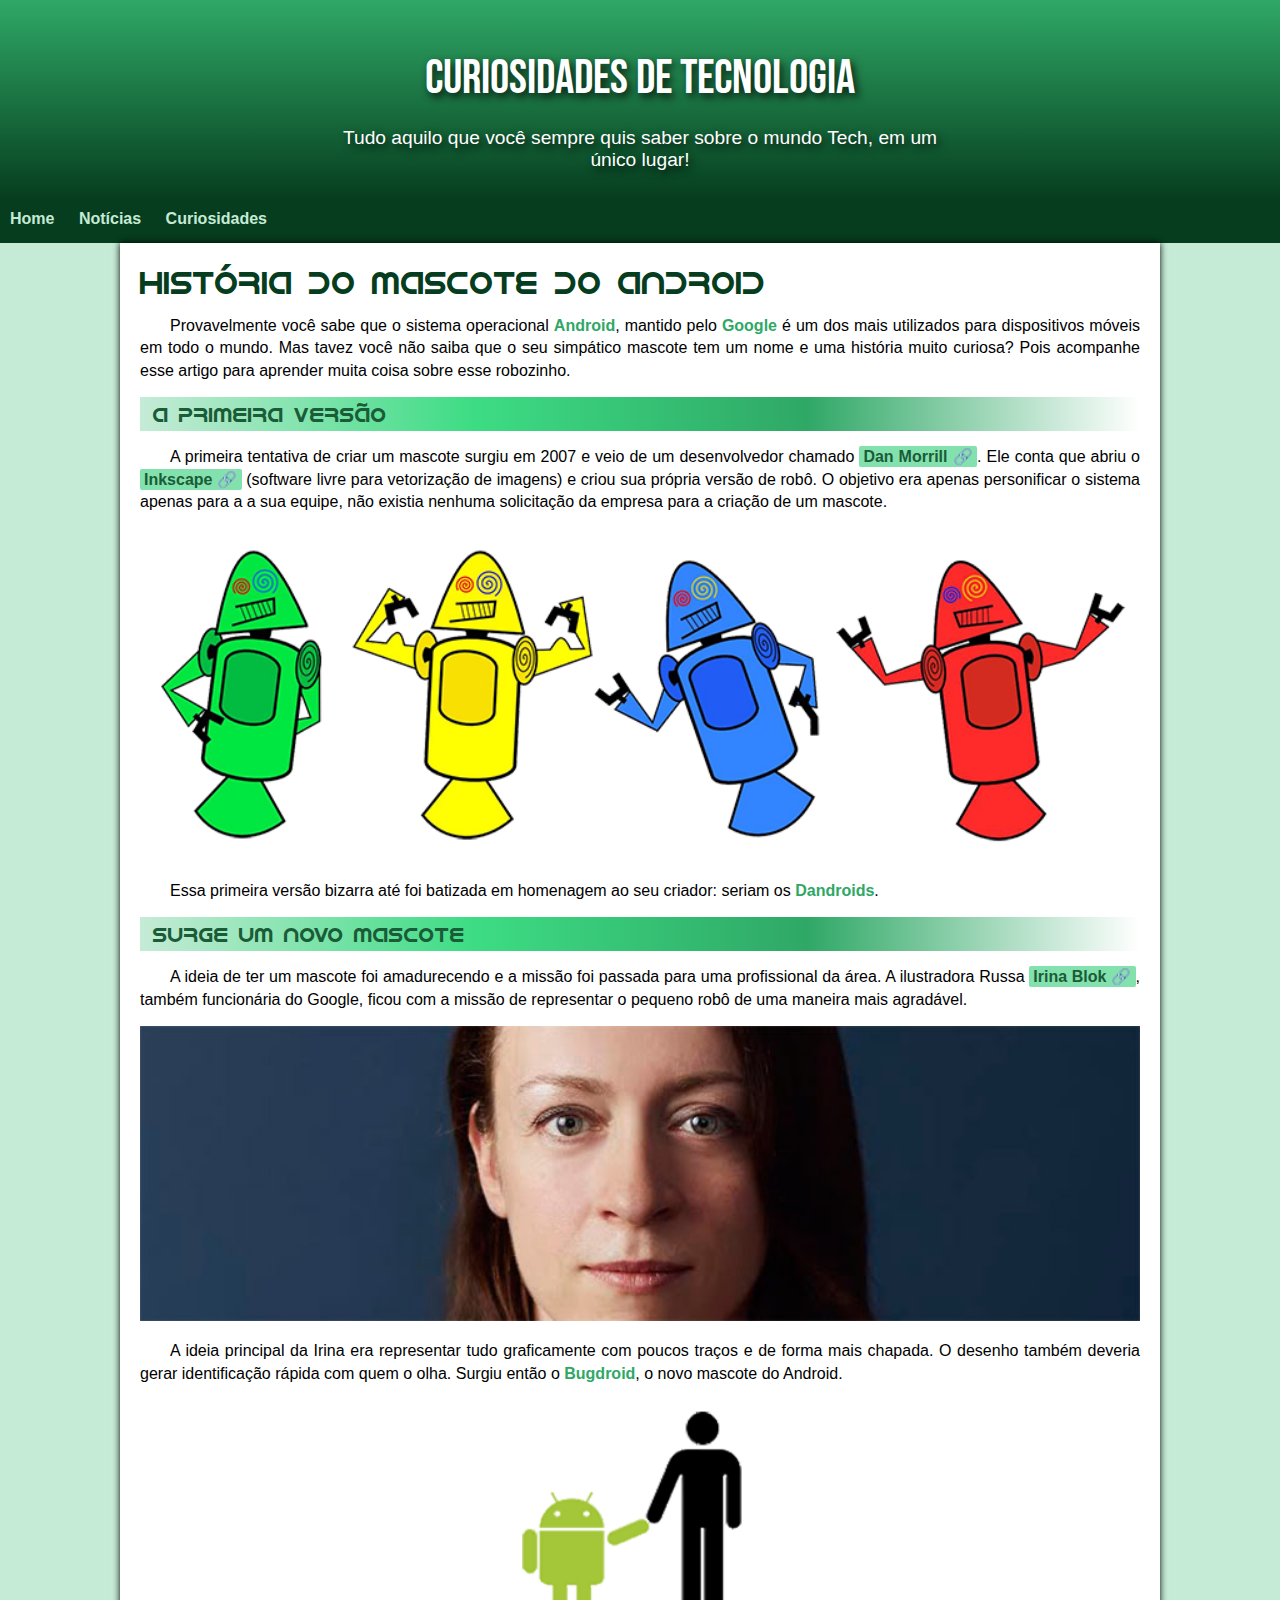
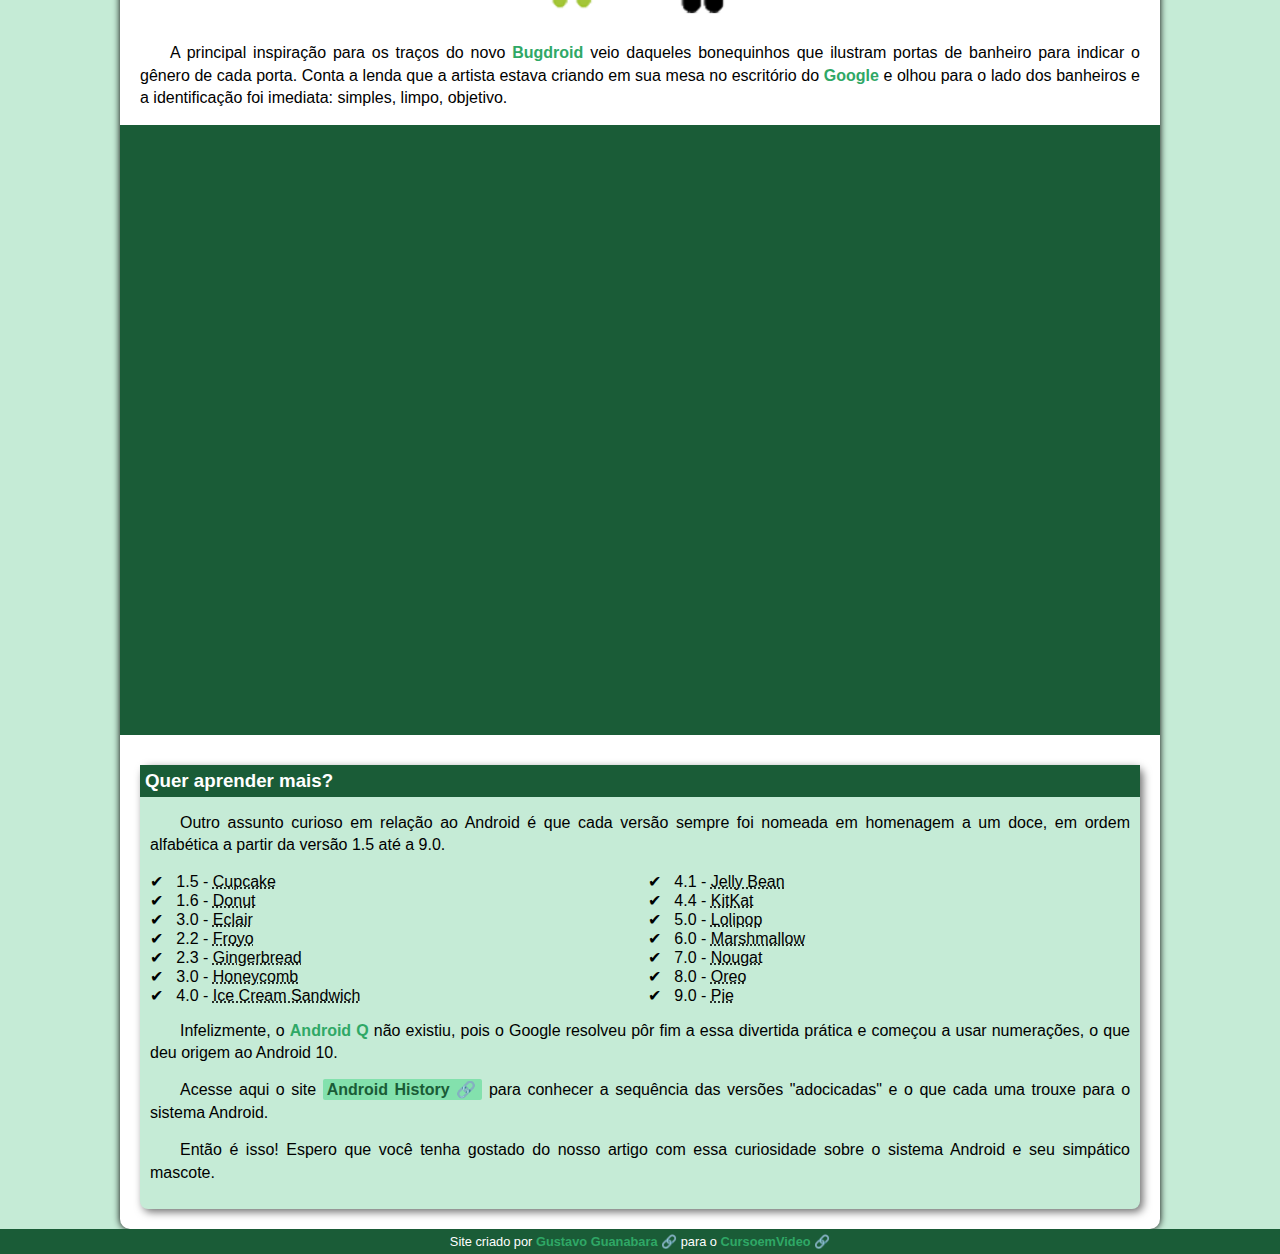
<file: index.html>
<!DOCTYPE html>
<html lang="pt-br">
<head>
    <meta charset="UTF-8">
    <meta name="viewport" content="width=device-width, initial-scale=1.0">
    <link rel="shortcut icon" href="imagens/favicon.ico" type="image/x-icon">
    <link rel="stylesheet" href="estilo/style.css">
    <title>Como surgiu o mascote Android</title>
</head>
<body>
    <header>
        <h1>
            Curiosidades de Tecnologia
        </h1>
        <p>
            Tudo aquilo que você sempre quis saber sobre o mundo Tech, em um único lugar!
        </p>
    </header>
    <nav>
        <a href="#">Home</a>
        <a href="#">Notícias</a>
        <a href="#">Curiosidades</a>
    </nav>
    <main>
        <article>
            <h1>
                História do Mascote do Android
            </h1>

            <p>
                Provavelmente você sabe que o sistema operacional <strong>Android</strong>, mantido pelo <strong>Google</strong> é um dos mais utilizados para dispositivos móveis em todo o mundo. Mas tavez você não saiba que o seu simpático mascote tem um nome e uma história muito curiosa? Pois acompanhe esse artigo para aprender muita coisa sobre esse robozinho.
            </p>

            <h2>
                A primeira versão
            </h2>

            <p>
                A primeira tentativa de criar um mascote surgiu em 2007 e veio de um desenvolvedor chamado <a href="https://www.techtudo.com.br/noticias/2013/01/primeiro-mascote-do-android-e-revelado-por-funcionario-do-google.ghtml" target="_blank" class="externo">Dan Morrill</a>. Ele conta que abriu o <a href="https://www.google.com/url?sa=t&rct=j&q=&esrc=s&source=web&cd=&ved=2ahUKEwi3zLKV-ouGAxUDILkGHTy3AyoQFnoECAYQAQ&url=https%3A%2F%2Finkscape.org%2Fpt-br%2F&usg=AOvVaw0arg7pGsiWX6diMGF17AZ3&opi=89978449" target="_blank" class="externo">Inkscape</a> (software livre para vetorização de imagens) e criou sua própria versão de robô. O objetivo era apenas personificar o sistema apenas para a a sua equipe, não existia nenhuma solicitação da empresa para a criação de um mascote.

            </p>

            <picture>
                <source media="(max-width: 460px)" srcset="imagens/dan-droids-pq.png">
                <img src="imagens/dan-droids.png" alt="Primeiro mascote do Android">
            </picture>

            <p>
                Essa primeira versão bizarra até foi batizada em homenagem ao seu criador: seriam os <strong>Dandroids</strong>.
            </p>

            <h2>
                Surge um novo mascote
            </h2>

            <p>
                A ideia de ter um mascote foi amadurecendo e a missão foi passada para uma profissional da área. A ilustradora Russa <a href="https://www.google.com/url?sa=t&rct=j&q=&esrc=s&source=web&cd=&cad=rja&uact=8&ved=2ahUKEwiorLq_-ouGAxWkG7kGHV6ADXsQFnoECAcQAQ&url=https%3A%2F%2Fwww.irinablok.com%2F&usg=AOvVaw3Lfg7eFIqzBIEmSf0Li8s7&opi=89978449" target="_blank" class="externo">Irina Blok</a>, também funcionária do Google, ficou com a missão de representar o pequeno robô de uma maneira mais agradável.
            </p>

            <picture>
                <source media="(max-width: 460px)" srcset="imagens/irina-blok-pq.jpg">
                <img src="imagens/irina-blok.jpg" alt="Irina Blok, criadora do Bugdroid">
            </picture>

            <p>
                A ideia principal da Irina era representar tudo graficamente com poucos traços e de forma mais chapada. O desenho também deveria gerar identificação rápida com quem o olha. Surgiu então o <strong>Bugdroid</strong>, o novo mascote do Android.
            </p>

            <img src="imagens/bugdroid.png" alt="Bugdroid" class="pequena">

            <p>
                A principal inspiração para os traços do novo <strong>Bugdroid</strong> veio daqueles bonequinhos que ilustram portas de banheiro para indicar o gênero de cada porta. Conta a lenda que a artista estava criando em sua mesa no escritório do <strong>Google</strong> e olhou para o lado dos banheiros e a identificação foi imediata: simples, limpo, objetivo.
            </p>

            <div class="video">
                <iframe width="560" height="315" src="https://www.youtube.com/embed/l2UDgpLz20M?si=_s-xQmvoUaka-f2d" title="YouTube video player" frameborder="0" allow="accelerometer; autoplay; clipboard-write; encrypted-media; gyroscope; picture-in-picture; web-share" referrerpolicy="strict-origin-when-cross-origin" allowfullscreen></iframe>
            </div>
            
            <aside>
                <h3>
                    Quer aprender mais?
                </h3>

                <p>
                    Outro assunto curioso em relação ao Android é que cada versão sempre foi nomeada em homenagem a um doce, em ordem alfabética a partir da versão 1.5 até a 9.0.
                </p>

                <ul>
                    <li>
                        1.5 - <abbr title="Bolo de Copo">Cupcake</abbr>
                    </li>

                    <li>
                        1.6 - <abbr title="Rosquinha">Donut</abbr>
                    </li>

                    <li>
                        3.0 - <abbr title="Bomba">Eclair</abbr>
                    </li>

                    <li>
                        2.2 - <abbr title="Iogurte Congelado">Froyo</abbr>
                    </li>

                    <li>
                        2.3 - <abbr title="Biscoito de Gengibre">Gingerbread</abbr>
                    </li>

                    <li>
                        3.0 - <abbr title="Favvo de Mel">Honeycomb</abbr>
                    </li>

                    <li>
                        4.0 - <abbr title="Sanduíche de Sorvete">Ice Cream Sandwich</abbr>
                    </li>

                    <li>
                        4.1 - <abbr title="Jujuba">Jelly Bean</abbr>
                    </li>

                    <li>
                        4.4 - <abbr title="KitKat">KitKat</abbr
                    ></li>

                    <li>
                        5.0 - <abbr title="Pirulito">Lolipop</abbr>
                    </li>

                    <li>
                        6.0 - <abbr title="Marshmallow">Marshmallow</abbr>
                    </li>

                    <li>
                        7.0 - <abbr title="Torrone">Nougat</abbr>
                    </li>

                    <li>
                        8.0 - <abbr title="Oreo">Oreo</abbr>
                    </li>

                    <li>
                        9.0 - <abbr title="Torta">Pie</abbr>
                    </li>
                </ul>

                <p>
                    Infelizmente, o <strong>Android Q</strong> não existiu, pois o Google resolveu pôr fim a essa divertida prática e começou a usar numerações, o que deu origem ao Android 10.
                </p>

                <p>
                    Acesse aqui o site <a href="https://www.android.com" target="_blank" class="externo">Android History</a> para conhecer a sequência das versões "adocicadas" e o que cada uma trouxe para o sistema Android.
                </p>

                <p>
                    Então é isso! Espero que você tenha gostado do nosso artigo com essa curiosidade sobre o sistema Android e seu simpático mascote.
                </p>
            </aside>
        </article>
    </main>
    <footer>
        <p>Site criado por <a href="https://gustavoguanabara.github.io" target="_blank" class="externo">Gustavo Guanabara</a> para o <a href="https://www.youtube.com/c/CursoemV%C3%ADdeo" target="_blank" class="externo">CursoemVideo</a></p>
    </footer>
</body>
</html>
</file>
<file: estilo/style.css>
@charset "UTF-8";

@import url('https://fonts.googleapis.com/css2?family=Bebas+Neue&display=swap');

@font-face {
    font-family: 'Android' ;
    src: url('../fontes/idroid.otf') format('opentype');
    font-weight: normal;
}

:root {
    --cor1: #c5ebd6;
    --cor2: #83e1ad;
    --cor3: #3ddc84;
    --cor4: #2fa866;
    --cor5: #1a5c37;
    --cor6: #063d1e;

    --fonte-padrao: Arial, Verdana, Helvetica, sans-serif;
    --fonte-destaque: 'Bebas Neue', sans-serif;
    --fonte-android: 'Android', sans-serif;
}

* {
    margin: 0px;
    padding: 0px;
}

body {
    background-color: var(--cor1);
    font-family: var(--fonte-padrao);
}

a.externo::after {
    content: '\00A0\1F517';
}

header {
    background-image: linear-gradient(to bottom, var(--cor4), var(--cor6));
    min-height: 150px;
    text-align: center;
    padding-top: 50px;
}

header > h1 {
    font-weight: normal;
    color: white;
    font-family: var(--fonte-destaque);
    margin-bottom: 20px;
    font-size: 3em;
    text-shadow: 3px 4px 8px rgba(0, 0, 0, 0.818);
}

header > p {
    color: white;
    font-family: var(--fonte-padrao);
    font-size: 1.2em;
    max-width: 600px;
    padding-right: 10px;
    padding-left: 10px;
    margin: auto;
    text-shadow: 3px 4px 8px rgba(0, 0, 0, 0.818);
    padding-bottom: 20px;
}

nav {
    background-color: var(--cor6);
    padding: 10px 0px 15px 0px;
    
}

nav > a {
    padding: 10px;
    color: var(--cor1);
    text-decoration: none;
    font-weight: bold;
}

nav > a:hover {
    background-color: var(--cor4);
    border-radius: 5px;
    transition: 0.7s;
}

main {
    margin: auto;
    background-color: white;
    min-width: 300px;   
    max-width: 1000px;
    /* min e max para adaptar o conteudo a qualquer tela e tirar a rolagem lateral*/
    padding: 20px;
    box-shadow: 0px 0px 7px black;
    border-radius: 0px 0px 10px 10px;
}

main h1 {
    color: var(--cor6);
    font-family: var(--fonte-android);
    font-weight: normal;
}



main h2 {
    color: var(--cor5);
    font-family: var(--fonte-android);
    font-size: 1.3em;
    background-image: linear-gradient(to right, var(--cor1), var(--cor3), var(--cor4), transparent);
    padding: 5px;
    text-indent: 8px;
    font-weight: normal;
}

main img {
    width: 100%;
}

main img.pequena {
    max-width: 350px;
    display: block;
    margin: auto;
}

main p {
    margin: 15px 0px;
    text-align: justify;
    text-indent: 30px;
    line-height: 1.4em;
}

main strong {
    color: var(--cor4);
    font-weight: bold;
}

main a {
    text-decoration: none;
    padding: 2px 4px;
    background-color: var(--cor2);
    color: var(--cor5);
    font-weight: bold;
    border-radius: 2px;
}

main a:hover {
    text-decoration: underline;
}

div.video { 
    background-color: var(--cor5);
    margin: 0px -20px 30px -20px;
    padding: 20px;
    padding-bottom: 59%;
    position: relative;
}

div.video > iframe {
    position: absolute;
    top: 5%;
    left: 5%;
    height: 90%;
    width: 90%;
}

aside {
    background-color: var(--cor1);
    padding: 10px;
    border-radius: 8px;
    box-shadow: 3px 3px 8px rgba(0, 0, 0, 0.57);
}

aside > h3 {
    color: white;
    background-color: var(--cor5);
    padding: 5px;
    margin: -10px -10px 0px -10px;
}

aside > ul {
    list-style-type: '\2714\00A0\00A0';
    list-style-position: inside;
    columns: 2;
}



footer {
    color: white;
    background-color: var(--cor5);
    padding: 5px;
    text-align: center;
    font-size: 0.8em;
}

footer  a {
    color: var(--cor4);
    text-decoration:none;
    font-weight: bold;
}

footer a:hover {
    text-decoration: underline;
}
</file>
